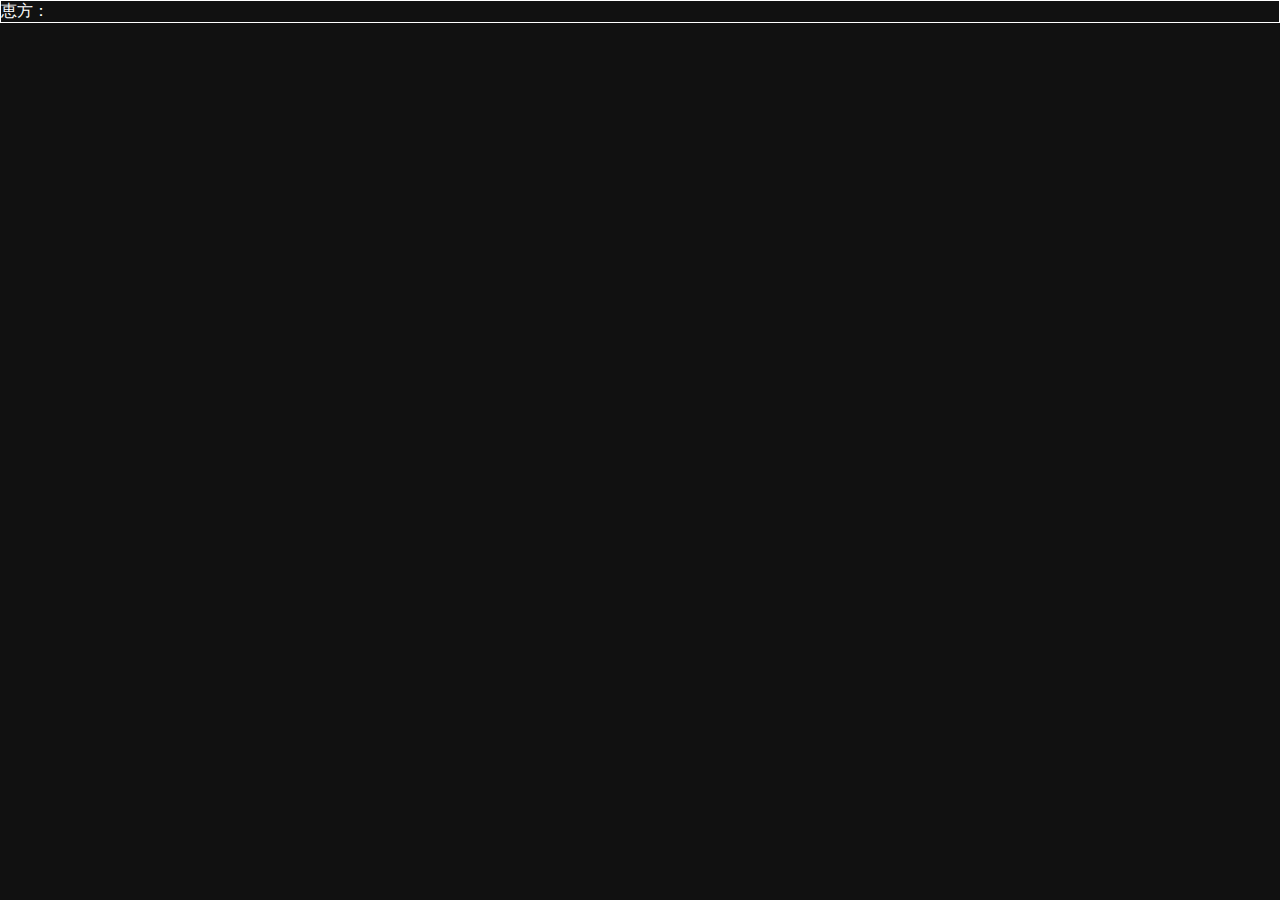
<file: sample/JPCalConv/Resources/index.html>
<html>
  <head>
    <script type="text/javascript" src="jquery-1.3.2.js"></script>
    <meta http-equiv="Content-Type" content="text/html; charset=UTF-8"/> 
    <title>和暦→西暦変換</title>
    <script type="text/javascript" src="index.js"></script>
    <link href="index.css" rel="stylesheet" type="text/css"/>
  </head>
  <body>
    <div id="result" style="color: white; font-size:200%;text-align:center;">
    </div>
    <div id="result_eho" style="border:white thin solid; color: white; font-size:100%;">
      恵方：<span id="eho"></span> <span id="direction"></span>
    </div>
    <div id="picker"></div>
  </body>
</html>
</file>
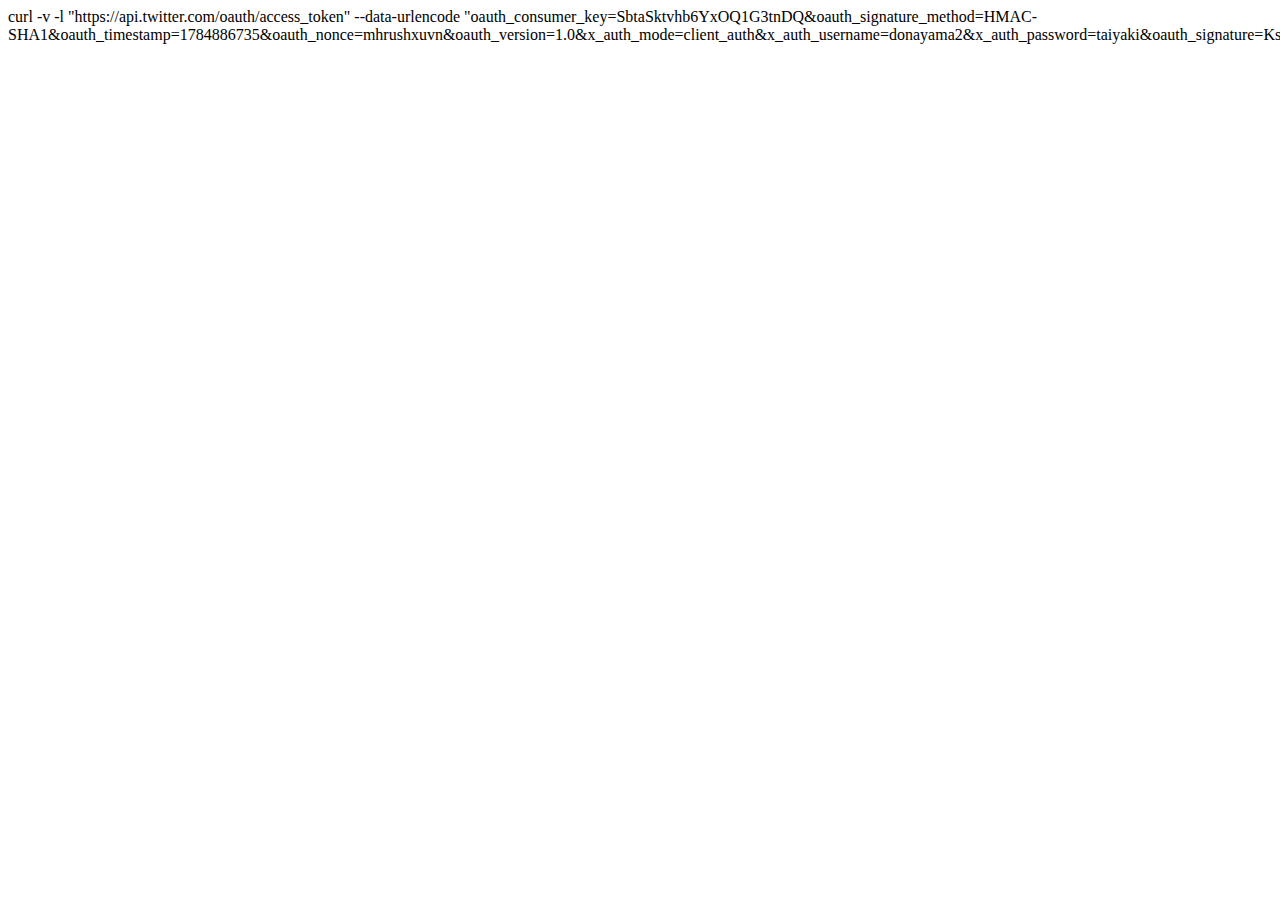
<file: sample/Test91/Resources/twlib.html>
<html><body><div id="aa"></div></body><script>
var oauth = {};

oauth.b64_hmac_sha1 = function(k,d,_p,_z){if(!_p){_p='=';}if(!_z){_z=8;}function _f(t,b,c,d){if(t<20){return(b&c)|((~b)&d);}if(t<40){return b^c^d;}if(t<60){return(b&c)|(b&d)|(c&d);}return b^c^d;}function _k(t){return(t<20)?1518500249:(t<40)?1859775393:(t<60)?-1894007588:-899497514;}function _s(x,y){var l=(x&0xFFFF)+(y&0xFFFF),m=(x>>16)+(y>>16)+(l>>16);return(m<<16)|(l&0xFFFF);}function _r(n,c){return(n<<c)|(n>>>(32-c));}function _c(x,l){x[l>>5]|=0x80<<(24-l%32);x[((l+64>>9)<<4)+15]=l;var w=[80],a=1732584193,b=-271733879,c=-1732584194,d=271733878,e=-1009589776;for(var i=0;i<x.length;i+=16){var o=a,p=b,q=c,r=d,s=e;for(var j=0;j<80;j++){if(j<16){w[j]=x[i+j];}else{w[j]=_r(w[j-3]^w[j-8]^w[j-14]^w[j-16],1);}var t=_s(_s(_r(a,5),_f(j,b,c,d)),_s(_s(e,w[j]),_k(j)));e=d;d=c;c=_r(b,30);b=a;a=t;}a=_s(a,o);b=_s(b,p);c=_s(c,q);d=_s(d,r);e=_s(e,s);}return[a,b,c,d,e];}function _b(s){var b=[],m=(1<<_z)-1;for(var i=0;i<s.length*_z;i+=_z){b[i>>5]|=(s.charCodeAt(i/8)&m)<<(32-_z-i%32);}return b;}function _h(k,d){var b=_b(k);if(b.length>16){b=_c(b,k.length*_z);}var p=[16],o=[16];for(var i=0;i<16;i++){p[i]=b[i]^0x36363636;o[i]=b[i]^0x5C5C5C5C;}var h=_c(p.concat(_b(d)),512+d.length*_z);return _c(o.concat(h),512+160);}function _n(b){var t='ABCDEFGHIJKLMNOPQRSTUVWXYZabcdefghijklmnopqrstuvwxyz0123456789+/',s='';for(var i=0;i<b.length*4;i+=3){var r=(((b[i>>2]>>8*(3-i%4))&0xFF)<<16)|(((b[i+1>>2]>>8*(3-(i+1)%4))&0xFF)<<8)|((b[i+2>>2]>>8*(3-(i+2)%4))&0xFF);for(var j=0;j<4;j++){if(i*8+j*6>b.length*32){s+=_p;}else{s+=t.charAt((r>>6*(3-j))&0x3F);}}}return s;}function _x(k,d){return _n(_h(k,d));}return _x(k,d);};
oauth.percentEscape = function(r){
    return encodeURIComponent(r).replace(/!/g,'%21').replace(/\*/g,'%2A').replace(/'/g,'%27').replace(/\(/,'%28').replace(/\)/,'%29');
};
oauth.createParams = function(key){
    var timestamp = Math.floor(new Date().getTime()/1000);
    var nonce = '';
    for(var i=0; i<10; i++){
	nonce+=String.fromCharCode(Math.floor(Math.random()*26)+97);
    }
    var theBody = 'oauth_consumer_key=' + key;
    theBody+='&oauth_signature_method=HMAC-SHA1';
    theBody+='&oauth_timestamp=' + timestamp;
    theBody+='&oauth_nonce=' + nonce;
    theBody+='&oauth_version=1.0';
    return theBody;
};
oauth.getAccessToken = function(key,secret, username, password){
    var theUrl ='https://api.twitter.com/oauth/access_token';
    var theBody = oauth.createParams(key);
    theBody+='&x_auth_mode=client_auth';
    theBody+='&x_auth_username=' + username;
    theBody+='&x_auth_password=' + password;        
    var theData = 'POST' + '&' + oauth.percentEscape(theUrl) + '&' + oauth.percentEscape(theBody);
    var theSig = oauth.b64_hmac_sha1(secret + "&", theData);
    document.getElementById('aa').innerHTML = 'curl -v -l "' + (theUrl + '" --data-urlencode "' + theBody + '&oauth_signature=' + oauth.percentEscape(theSig)) + '"';
};


oauth.getAccessToken('SbtaSktvhb6YxOQ1G3tnDQ', 'yyz4IdDu9uGFLDX5CTG1gbD2nOx6d11pCD1EzbWXmxA', 'donayama2', 'taiyaki');



</script></html>
</file>
<file: sample/JPCalConv/Resources/index.css>
body{
    margin:0; padding:0;
    background-color:#111;
    color:#bbb;
    font-family:sans-serif;
}

h1,h2{
    color:#900;
}

p{
    margin-bottom:20px;
}
</file>
